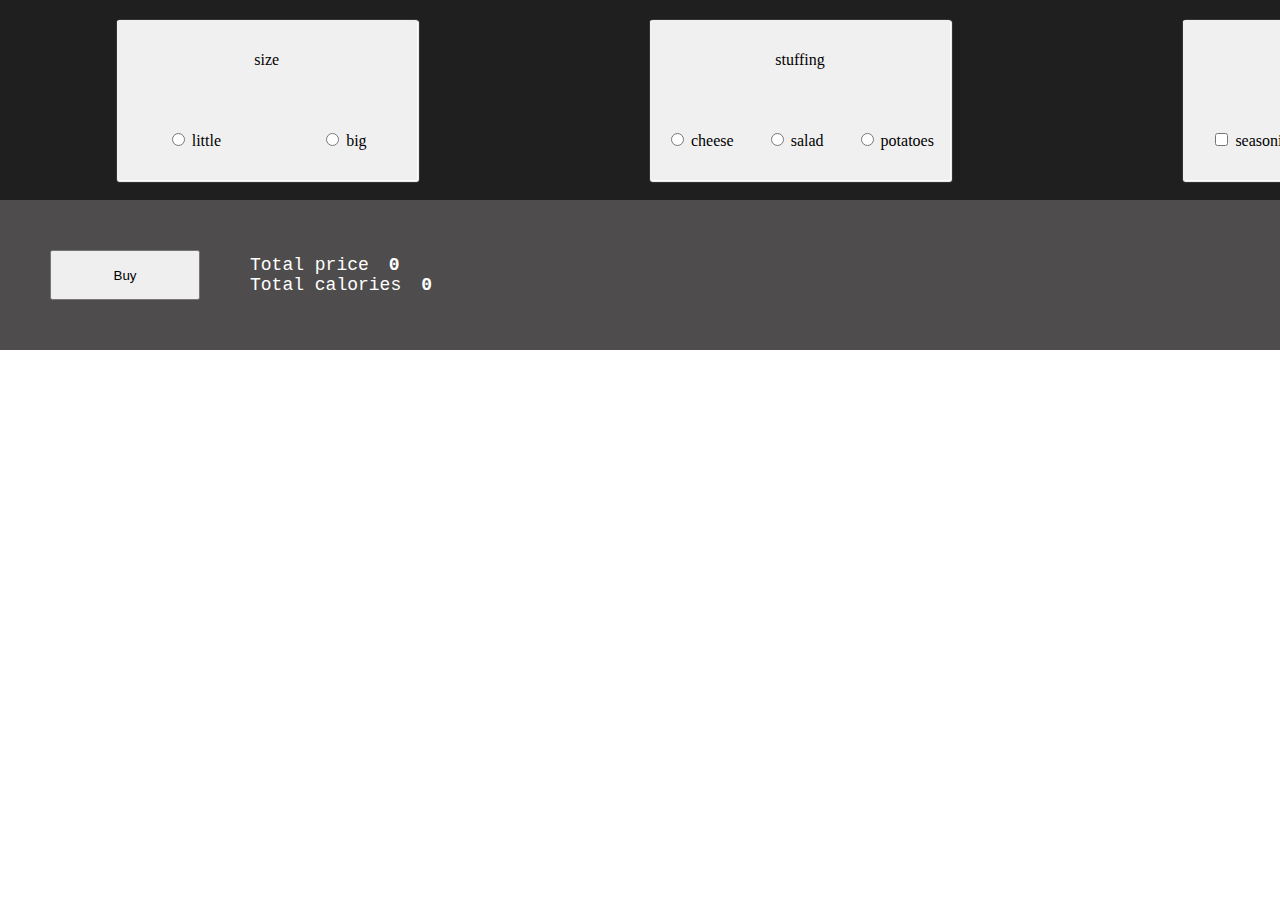
<file: hamburger/hamburger.html>
<!DOCTYPE html>
<html lang="en">
  <head>
    <meta charset="UTF-8" />
    <meta http-equiv="X-UA-Compatible" content="IE=edge" />
    <meta name="viewport" content="width=device-width, initial-scale=1.0" />
    <title>Hamburgert</title>
    <link rel="stylesheet" href="style.css" />
  </head>

  <body>
    <div class="wrapper">
      <div class="hamb">
        <div class="size">
          <span>size</span>
          <label>
            <input type="radio" name="size" value="little" />
            <span>little</span>
          </label>
          <label>
            <input type="radio" name="size" value="big" />
            <span>big</span>
          </label>
        </div>
        <div class="stuffing">
          <span>stuffing</span>
          <label>
            <input type="radio" name="stuffing" value="cheese" />
            <span>cheese</span>
          </label>
          <label>
            <input type="radio" name="stuffing" value="salad" />
            <span>salad</span>
          </label>
          <label>
            <input type="radio" name="stuffing" value="potatoes" />
            <span>potatoes</span>
          </label>
        </div>

        <div class="topping">
          <span>topping</span>
          <label>
            <input type="checkbox" name="topping" value="seasoning" />
            <span>seasoning</span>
          </label>
          <label>
            <input type="checkbox" name="topping" value="mayonnaise" />
            <span>mayonnaise</span>
          </label>
        </div>
      </div>
      <div class="functions">
        <button class="buy-burger">Buy</button>
        <div class="price-calories">
          <div class="total-price">
            <article>Total price</article>
            <span class="total-price-number">0</span>
          </div>
          <div class="total-calories">
            <article>Total calories</article>
            <span class="total-calories-number">0</span>
          </div>
        </div>
      </div>
    </div>
    <script src="hamburger.js"></script>
  </body>
</html>
</file>
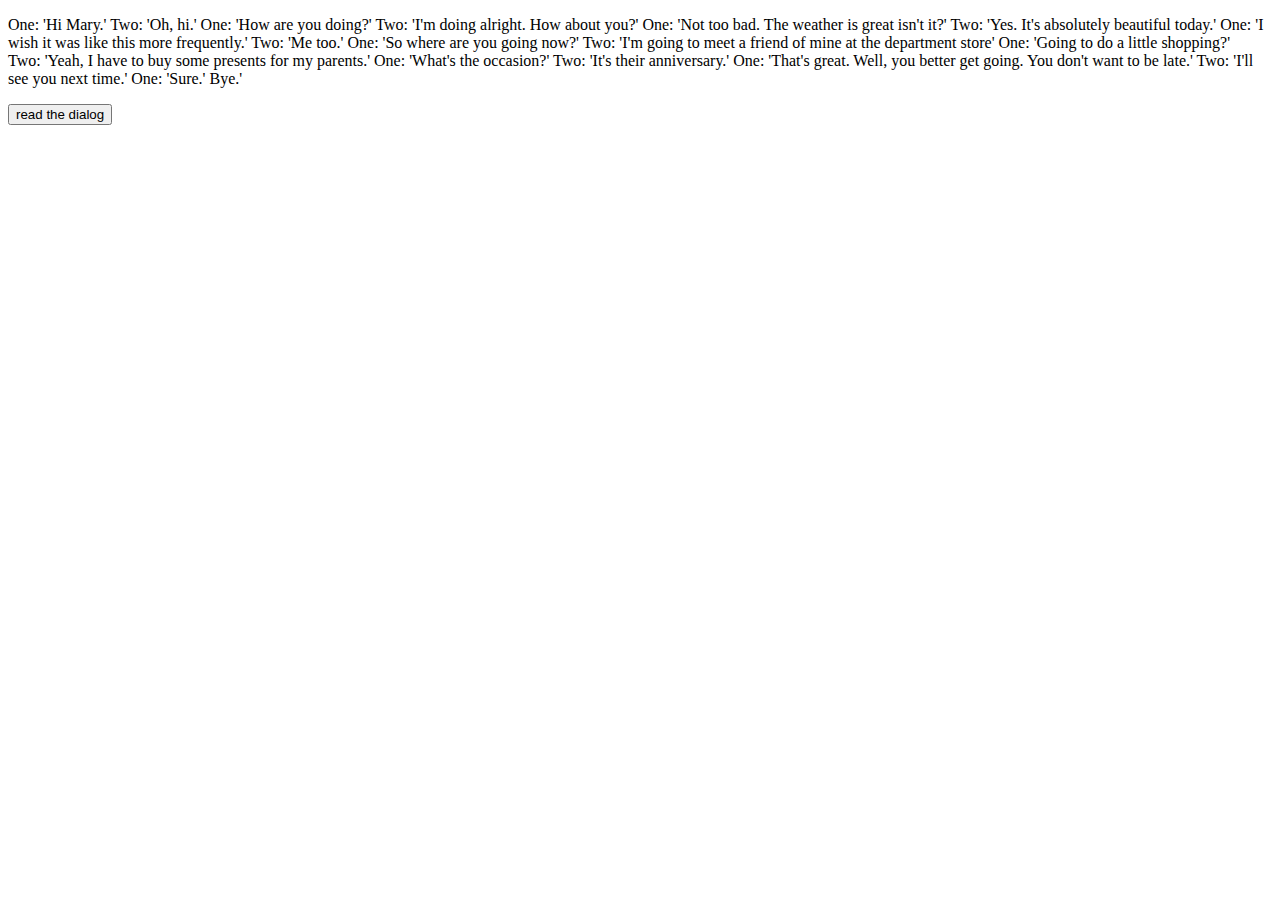
<file: replacing_marks/replacing_mark.html>
<!DOCTYPE html>
<html lang="en">
  <head>
    <meta charset="UTF-8" />
    <meta http-equiv="X-UA-Compatible" content="IE=edge" />
    <meta name="viewport" content="width=device-width, initial-scale=1.0" />
    <title>replacing</title>
  </head>

  <body>
    <div>
      <p>
        One: 'Hi Mary.' Two: 'Oh, hi.' One: 'How are you doing?' Two: 'I'm doing
        alright. How about you?' One: 'Not too bad. The weather is great isn't
        it?' Two: 'Yes. It's absolutely beautiful today.' One: 'I wish it was
        like this more frequently.' Two: 'Me too.' One: 'So where are you going
        now?' Two: 'I'm going to meet a friend of mine at the department store'
        One: 'Going to do a little shopping?' Two: 'Yeah, I have to buy some
        presents for my parents.' One: 'What's the occasion?' Two: 'It's their
        anniversary.' One: 'That's great. Well, you better get going. You don't
        want to be late.' Two: 'I'll see you next time.' One: 'Sure.' Bye.'
      </p>
    </div>

    <button>read the dialog</button>
    <script src="reading.js"></script>
  </body>
</html>
</file>
<file: hamburger/style.css>
body {
  margin: 0 auto;
}

.wrapper {
  margin: 0 auto;
}

.hamb {
  margin: auto;
  height: 200px;
  width: 1600px;
  display: -webkit-box;
  display: -ms-flexbox;
  display: flex;
  -webkit-box-pack: justify;
      -ms-flex-pack: justify;
          justify-content: space-between;
  background-color: #1f1f1f;
}

.hamb div {
  width: 300px;
  margin: 20px auto 20px;
  background-color: #f0f0f0;
  display: -webkit-box;
  display: -ms-flexbox;
  display: flex;
  -ms-flex-pack: distribute;
      justify-content: space-around;
  -webkit-box-align: center;
      -ms-flex-align: center;
          align-items: center;
  -ms-flex-wrap: wrap;
      flex-wrap: wrap;
  border-radius: 1%;
  -webkit-box-shadow: 1px 1px 1px 1px #fff;
          box-shadow: 1px 1px 1px 1px #fff;
}

.hamb div span {
  width: 100%;
  text-align: center;
}

.hamb div button {
  width: 85px;
  height: 50px;
}

.functions {
  margin: auto;
  width: 1600px;
  height: 150px;
  display: -webkit-box;
  display: -ms-flexbox;
  display: flex;
  -webkit-box-pack: start;
      -ms-flex-pack: start;
          justify-content: flex-start;
  -webkit-box-align: center;
      -ms-flex-align: center;
          align-items: center;
  background-color: #4e4c4c;
}

.functions button {
  margin-left: 50px;
  width: 150px;
  height: 50px;
}

.price-calories {
  margin-left: 50px;
}

.total-price,
.total-calories {
  display: -webkit-box;
  display: -ms-flexbox;
  display: flex;
  color: #fff;
  font-family: 'Courier New', Courier, monospace;
  font-size: 18px;
}

.total-price span,
.total-calories span {
  margin-left: 20px;
  font-weight: 800;
}
/*# sourceMappingURL=style.css.map */
</file>
